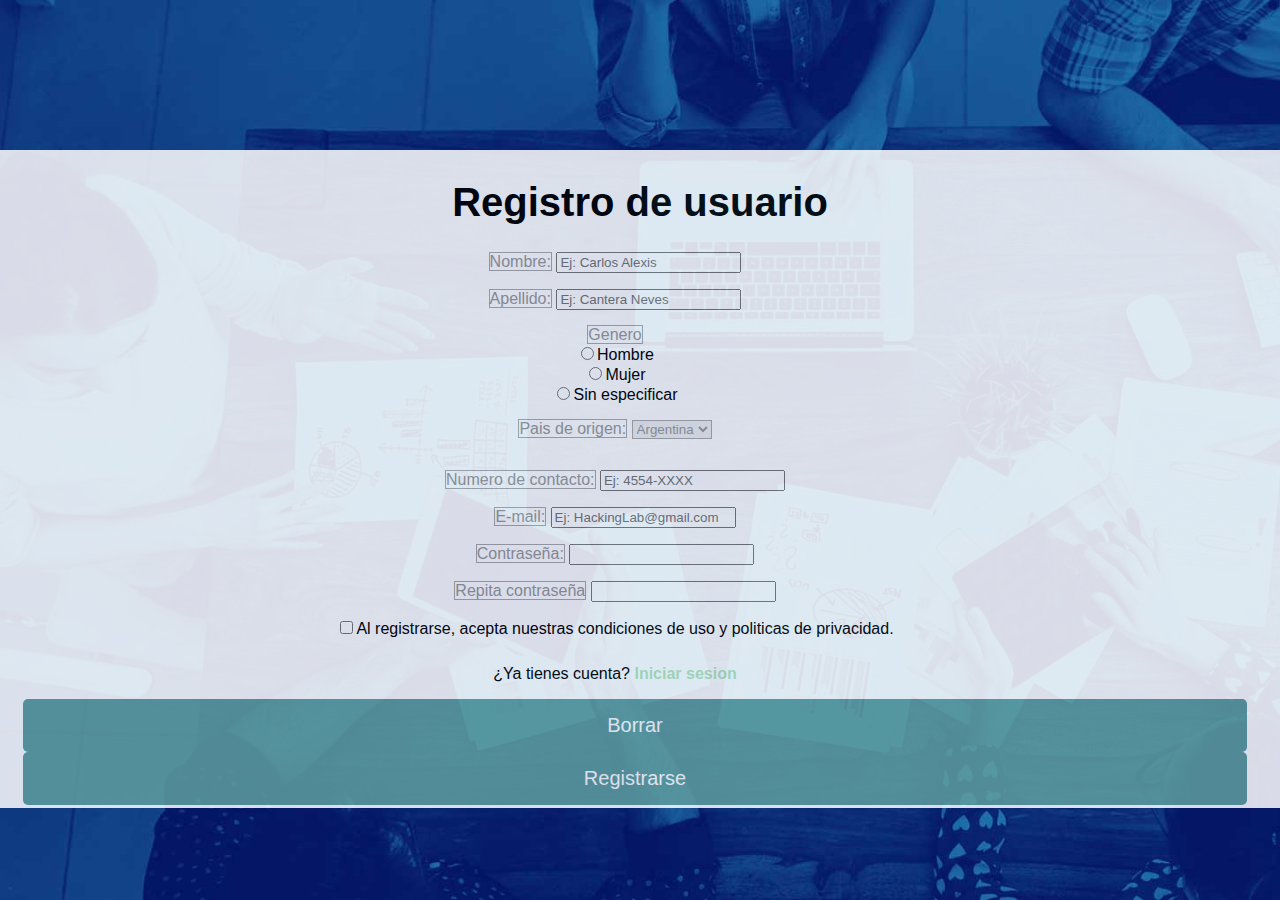
<file: 2 intento/css/registrer.html>
<!DOCTYPE html>
<html lang="en">
<head>
    <meta charset="UTF-8">
    <meta name="viewport" content="width=device-width, initial-scale=1.0">
    <link rel="stylesheet" href="style-registrer.css">
    <title>Registro</title>
</head>
<body>
    <div class="cuerpo">
    <form>
        <h1>Registro de usuario</h1>    
        <div class="regitro">
                <div class="registro-formulario">
                <p>
                <label class="input-contenedor" for="">Nombre:</label>
                <input type="text" placeholder="Ej: Carlos Alexis">
                </p>
                <p>
                <label class="input-contenedor" for="">Apellido:</label>
                <input type="text" placeholder="Ej: Cantera Neves">
                </p>
                <p>
                    <label class="input-contenedor" for="">Genero</label><br>
                    <input type="radio" name="genero" value="hombre">Hombre<br>
                    <input type="radio" name="genero" value="mujer">Mujer<br>
                    <input type="radio" name="genero" value="sinespecificar">Sin especificar
                </p>
                <p>
                <label class="input-contenedor" for="">Pais de origen:</label>
                <select class="input-contenedor" name="paisdeorigen">
                    <option>Argentina</option>
                    <option>Brasil</option>
                    <option>Uruguay</option>
                    </select>
                </p>
                <p>
                <label class="input-contenedor" for="">Numero de contacto:</label>
                <input type="tel" placeholder="Ej: 4554-XXXX">
                </p>
                <p>
                <label class="input-contenedor" for="">E-mail:</label>
                <input type="email" placeholder="Ej: HackingLab@gmail.com">
                </p>
                <p>
                    <label class="input-contenedor" for="">Contraseña:</label>
                    <input type="password" placeholder="">
                </p>
                <p>
                    <label class="input-contenedor" for="">Repita contraseña</label>
                    <input type="password" placeholder="">
                </p>
                <p>
                    <input class="input-contenedor" type="checkbox">Al registrarse, acepta nuestras condiciones de uso y politicas de privacidad.
                </p>
                <p>
                    ¿Ya tienes cuenta?<a class="link" href="../css/sesion.html"> Iniciar sesion</a>
                </p>
            <button type="reset">Borrar</button>
            <button type="submit">Registrarse</button>
        </form>
        </div>
    </div>
    </div>
</body>
</html>
</file>
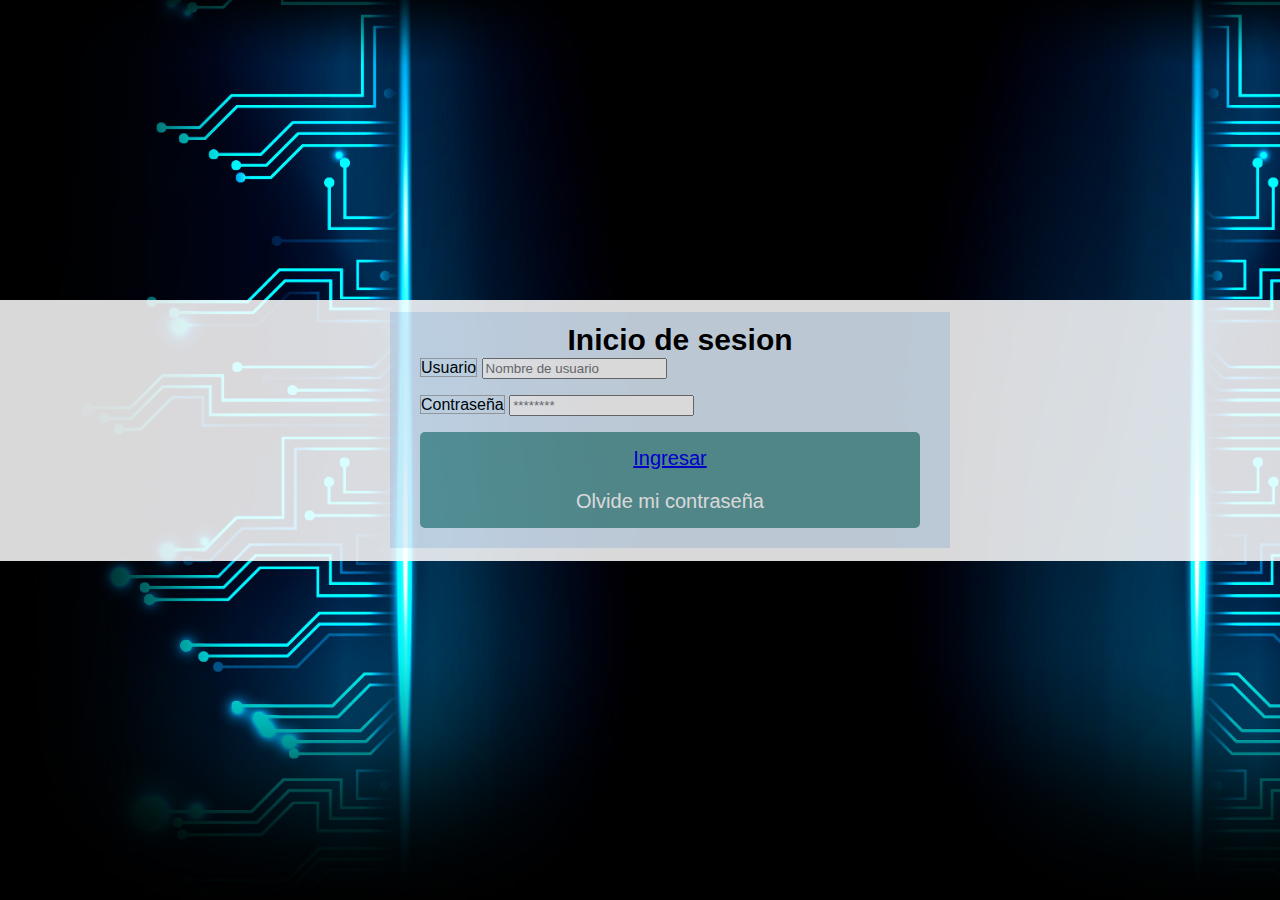
<file: 2 intento/css/sesion.html>
<!DOCTYPE html>
<html lang="en">
<head>
    <meta charset="UTF-8">
    <meta name="viewport" content="width=device-width, initial-scale=1.0">
    <link rel="stylesheet" href="style-sesion.css">
    <title>Inicio de sesion</title>
</head>
<body>
    <div class="cuerpo">
        <h1>Inicio de sesion</h1>
        <div class="inicio-sesion">
            <div class="inicio-sesion-panel">
                <p>
                    <label class="input-contenedor" for="">Usuario</label>
                    <input type="text" placeholder="Nombre de usuario">
                </p>
                <p>
                    <label class="input-contenedor" for="">Contraseña</label>
                    <input type="password" placeholder="********">
                </p>
                <button type="submit"><a href="../css/index.html">Ingresar</a></button>
            <button type="submit">Olvide mi contraseña</button>
            </div>
           </div> 
    </div>
</body>
</html>
</file>
<file: 2 intento/css/style-registrer.css>
body{
    background-image: url(../formulario.jpg);
    margin: 0;
    background-size: cover;
    background-attachment: fixed;
    
}


.registro{
    width: 100%;
    padding: 15px;
}

.cuerpo{
    background: white;
    margin-top: 150px;
    padding: 3px;
    opacity: 85%;
    font-family: 'Archivo', sans-serif
}

h1{
    text-align: center;
    font-size: 40px;

}

input [type="text"], input [type="password"]{
    font-size: 20px;
    width: 82%;
    padding: 10px;
    border: none;

}

.input-contenedor{
    margin-bottom: 15px;
    border: 1px solid #aaa;
    color: #999;
}

button{
    border: none;
    width: 100%;
    color: white;
    font-size: 20px;
    background: cadetblue ;
    padding: 15px 20px;
    border-radius: 5px;
    cursor: pointer;
    margin-left: 20px;
}

button:hover{
    background: cadetblue;

}

p{
    text-align: center;
}

.link{

    text-decoration: none;
    color: #1a25;
    font-weight: 600;

}

.link:hover{
    color:cadetblue
}





.registro-formulario{
    align-items: center;
    justify-content: center;
    background: white;
    margin-right: 50px;
 }

 .registro-formulario h1{
    display: flex;
    align-items: center;
    justify-content: center;

 }

 @media(min-width:768px){

    .registro{
        margin: auto;
        width: 500px;
        margin-top: 150px;
        border-radius: 2%;

    }
}
</file>
<file: 2 intento/css/style-sesion.css>
body{
    background-image: url(../este-si.jpg);
    background-repeat: none;
    background-size: cover;
    background-attachment: fixed;
    margin: 0;
 }



 .cuerpo{
      
    background: white;
    margin-top: 300px;
    padding: 3px;
    opacity: 85%;
    font-family: 'Archivo', sans-serif;
    height: 255px;
    }

    

.inicio-sesion{
    width: 100%;
    padding: 15px;
    margin-top: -20px;
    
    
}

h1{
    text-align: center;
    font-size: 30px;
    margin-left: 80px;

}

input [type="text"], input [type="password"]{
    font-size: 20px;
    width: 82%;
    padding: 10px;
    border: none;

}
 

.input-contenedor{
    margin-bottom: 15px;
    border: 1px solid #aaa;
    color: #rgb(220, 235, 250);

 
}



button{
    border: none;
    width: 100%;
    color: white;
    font-size: 20px;
    background: cadetblue ;
    padding: 15px 0px;
    border-radius: 5px;
    cursor: pointer;
    margin-bottom: -10px;
    text-decoration: none;

 }

 button:hover{
    background: cadetblue;
 }

 .inicio-sesion-panel{
    width: 100%;
    padding: 30px;
    background: rgb(220, 235, 250);
    margin-top: -210px;

 }

 .registro-formulario h1{
    display: flex;
    align-items: center;
    justify-content: center;
 }

 @media(min-width:768px){

    .inicio-sesion{
        margin: auto;
        width: 500px;
        margin-top: 150px;
        border-radius: 2%;

    }
}
</file>
